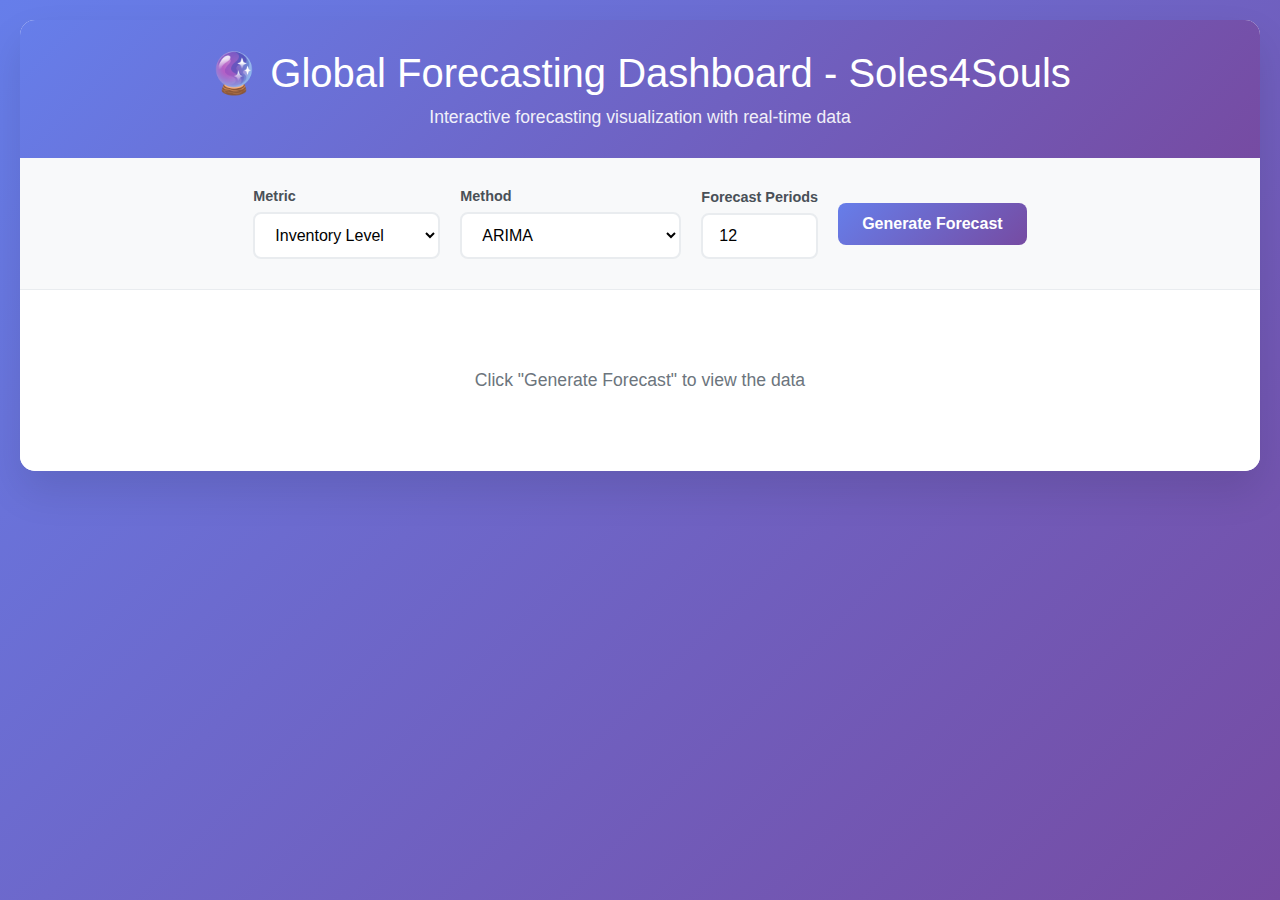
<file: Global-forecast/index.html>
<!DOCTYPE html>
<html lang="en">
<head>
    <meta charset="UTF-8">
    <meta name="viewport" content="width=device-width, initial-scale=1.0">
    <title>Forecasting Dashboard</title>
    <link rel="stylesheet" href="styles.css">
    <script src="https://cdn.plot.ly/plotly-latest.min.js"></script>
</head>
<body>
    <div class="container">
        <div class="header">
            <h1>🔮 Global Forecasting Dashboard - Soles4Souls</h1>
            <p>Interactive forecasting visualization with real-time data</p>
        </div>

        <div class="controls">
            <div class="control-group">
                <div class="control-item">
                    <label for="metricSelect">Metric</label>
                    <select id="metricSelect">
                        <option value="Inventory Level">Inventory Level</option>
                        <option value="Inflow Quantity">Inflow Quantity</option>
                        <option value="Outflow Quantity">Outflow Quantity</option>
                        <option value="Inflow GIK Value">Inflow GIK Value</option>
                        <option value="Outflow GIK Value">Outflow GIK Value</option>
                    </select>
                </div>
<div class="control-item">
                    <label for="methodSelect">Method</label>
                    <select id="methodSelect">
                        <option value="arima">ARIMA</option>
                        <option value="exponential_smoothing">Exponential Smoothing</option>
                    </select>
                </div>
                
                <div class="control-item">
                    <label for="periodsInput">Forecast Periods</label>
                    <input type="number" id="periodsInput" value="12" min="6" max="24">
                </div>
                <div class="control-item">
                    <button class="btn" onclick="loadForecast()">Generate Forecast</button>
                </div>
            </div>
        </div>

        <div id="stats" class="stats" style="display: none;">
            <div class="stat-card">
                <div class="stat-value" id="totalMonths">-</div>
                <div class="stat-label">Total Months</div>
            </div>
            <div class="stat-card">
                <div class="stat-value" id="avgValue">-</div>
                <div class="stat-label">Average Value</div>
            </div>
            <div class="stat-card">
                <div class="stat-value" id="dateRange">-</div>
                <div class="stat-label">Date Range</div>
            </div>
        </div>

        <div class="chart-container">
            <div id="loading" class="loading">Click "Generate Forecast" to view the data</div>
            <div id="error" class="error" style="display: none;"></div>
            <div class="charts-grid" id="chartsGrid" style="display: none;">
                <div class="chart-section">
                    <h3 class="chart-title">Historical Data</h3>
                    <div id="historicalChart"></div>
                </div>
                <div class="chart-section">
                    <h3 class="chart-title">Forecast Data</h3>
                    <div id="forecastChart"></div>
                </div>
            </div>
            <div class="forecast-table" id="forecastTable" style="display: none;">
                <h3 class="chart-title">Forecast Data</h3>
                <table id="dataTable">
                    <thead>
                        <tr>
                            <th>Date</th>
                            <th>Forecast</th>
                            <th>Lower Bound</th>
                            <th>Upper Bound</th>
                        </tr>
                    </thead>
                    <tbody id="tableBody">
                    </tbody>
                </table>
            </div>
        </div>
    </div>

    <!-- Toast Notifications -->
    <div id="toastContainer" class="toast-container"></div>

    <script src="api.js"></script>
    <script src="charts.js"></script>
    <script src="app.js"></script>
</body>
</html>
</file>
<file: Global-forecast/styles.css>
* {
    margin: 0;
    padding: 0;
    box-sizing: border-box;
}

body {
    font-family: 'Segoe UI', Tahoma, Geneva, Verdana, sans-serif;
    background: linear-gradient(135deg, #667eea 0%, #764ba2 100%);
    min-height: 100vh;
    padding: 20px;
}

.container {
    max-width: 1400px;
    margin: 0 auto;
    background: white;
    border-radius: 15px;
    box-shadow: 0 20px 40px rgba(0,0,0,0.1);
    overflow: hidden;
}

.header {
    background: linear-gradient(135deg, #667eea 0%, #764ba2 100%);
    color: white;
    padding: 30px;
    text-align: center;
}

.header h1 {
    font-size: 2.5rem;
    margin-bottom: 10px;
    font-weight: 300;
}

.header p {
    font-size: 1.1rem;
    opacity: 0.9;
}

.controls {
    padding: 30px;
    background: #f8f9fa;
    border-bottom: 1px solid #e9ecef;
}

.control-group {
    display: flex;
    flex-wrap: wrap;
    gap: 20px;
    align-items: center;
    justify-content: center;
}

.control-item {
    display: flex;
    flex-direction: column;
    gap: 8px;
}

.control-item label {
    font-weight: 600;
    color: #495057;
    font-size: 0.9rem;
}

select, input {
    padding: 12px 16px;
    border: 2px solid #e9ecef;
    border-radius: 8px;
    font-size: 1rem;
    background: white;
    transition: border-color 0.3s ease;
}

select:focus, input:focus {
    outline: none;
    border-color: #667eea;
}

.btn {
    padding: 12px 24px;
    background: linear-gradient(135deg, #667eea 0%, #764ba2 100%);
    color: white;
    border: none;
    border-radius: 8px;
    font-size: 1rem;
    font-weight: 600;
    cursor: pointer;
    transition: transform 0.2s ease, box-shadow 0.2s ease;
}

.btn:hover {
    transform: translateY(-2px);
    box-shadow: 0 8px 20px rgba(102, 126, 234, 0.3);
}

.stats {
    display: grid;
    grid-template-columns: repeat(auto-fit, minmax(200px, 1fr));
    gap: 20px;
    padding: 30px;
    background: white;
}

.stat-card {
    background: #f8f9fa;
    padding: 20px;
    border-radius: 12px;
    text-align: center;
    border-left: 4px solid #667eea;
    transition: transform 0.2s ease;
}

.stat-card:hover {
    transform: translateY(-3px);
}

.stat-value {
    font-size: 2rem;
    font-weight: bold;
    color: #667eea;
    margin-bottom: 5px;
}

.stat-label {
    color: #6c757d;
    font-size: 0.9rem;
    font-weight: 500;
}

.chart-container {
    padding: 30px;
    background: white;
}

.charts-grid {
    display: grid;
    grid-template-columns: 1fr 1fr;
    gap: 20px;
    margin-bottom: 30px;
}

.chart-section {
    background: #f8f9fa;
    padding: 15px;
    border-radius: 12px;
    border: 1px solid #e9ecef;
    min-height: 450px;
    overflow: hidden;
}

.chart-title {
    font-size: 1.3rem;
    color: #495057;
    margin-bottom: 15px;
    text-align: center;
    font-weight: 600;
}

/* Fallback notification styles */
.fallback-notification {
    position: fixed;
    top: 20px;
    right: 20px;
    background: linear-gradient(135deg, #ff9800, #f57c00);
    color: white;
    padding: 0;
    border-radius: 8px;
    box-shadow: 0 4px 12px rgba(255, 152, 0, 0.3);
    z-index: 1000;
    max-width: 320px;
    animation: slideIn 0.3s ease-out;
}

.notification-content {
    display: flex;
    align-items: center;
    padding: 12px 16px;
    gap: 10px;
}

.notification-icon {
    font-size: 18px;
    flex-shrink: 0;
}

.notification-text {
    flex: 1;
    font-weight: 500;
    font-size: 14px;
}

.notification-close {
    background: none;
    border: none;
    color: white;
    font-size: 20px;
    cursor: pointer;
    padding: 0;
    width: 24px;
    height: 24px;
    display: flex;
    align-items: center;
    justify-content: center;
    border-radius: 50%;
    transition: background-color 0.2s;
}

.notification-close:hover {
    background-color: rgba(255, 255, 255, 0.2);
}

@keyframes slideIn {
    from {
        transform: translateX(100%);
        opacity: 0;
    }
    to {
        transform: translateX(0);
        opacity: 1;
    }
}

@media (max-width: 1024px) {
    .charts-grid {
        grid-template-columns: 1fr;
        gap: 20px;
    }

    .fallback-notification {
        top: 10px;
        right: 10px;
        left: 10px;
        max-width: none;
    }
}

.loading {
    text-align: center;
    padding: 50px;
    color: #6c757d;
    font-size: 1.1rem;
}

.error {
    background: #f8d7da;
    color: #721c24;
    padding: 15px;
    border-radius: 8px;
    margin: 20px;
    border-left: 4px solid #dc3545;
}

.forecast-table {
    margin-top: 30px;
    overflow-x: auto;
}

table {
    width: 100%;
    border-collapse: collapse;
    background: white;
    border-radius: 8px;
    overflow: hidden;
    box-shadow: 0 4px 10px rgba(0,0,0,0.1);
}

th, td {
    padding: 15px;
    text-align: left;
    border-bottom: 1px solid #e9ecef;
}

th {
    background: #f8f9fa;
    font-weight: 600;
    color: #495057;
    font-size: 0.9rem;
    text-transform: uppercase;
    letter-spacing: 0.5px;
}

tr:hover {
    background: #f8f9fa;
}

@media (max-width: 768px) {
    .control-group {
        flex-direction: column;
    }

    .header h1 {
        font-size: 2rem;
    }

    .stats {
        grid-template-columns: 1fr;
        padding: 20px;
    }

    .chart-container {
        padding: 20px;
    }
}

.toast-container {
    position: fixed;
    top: 20px;
    right: 20px;
    z-index: 1000;
}

.toast {
    background: #f8d7da;
    color: #721c24;
    padding: 15px;
    border-radius: 8px;
    margin-bottom: 10px;
    border-left: 4px solid #dc3545;
    box-shadow: 0 4px 10px rgba(0,0,0,0.1);
}
</file>
